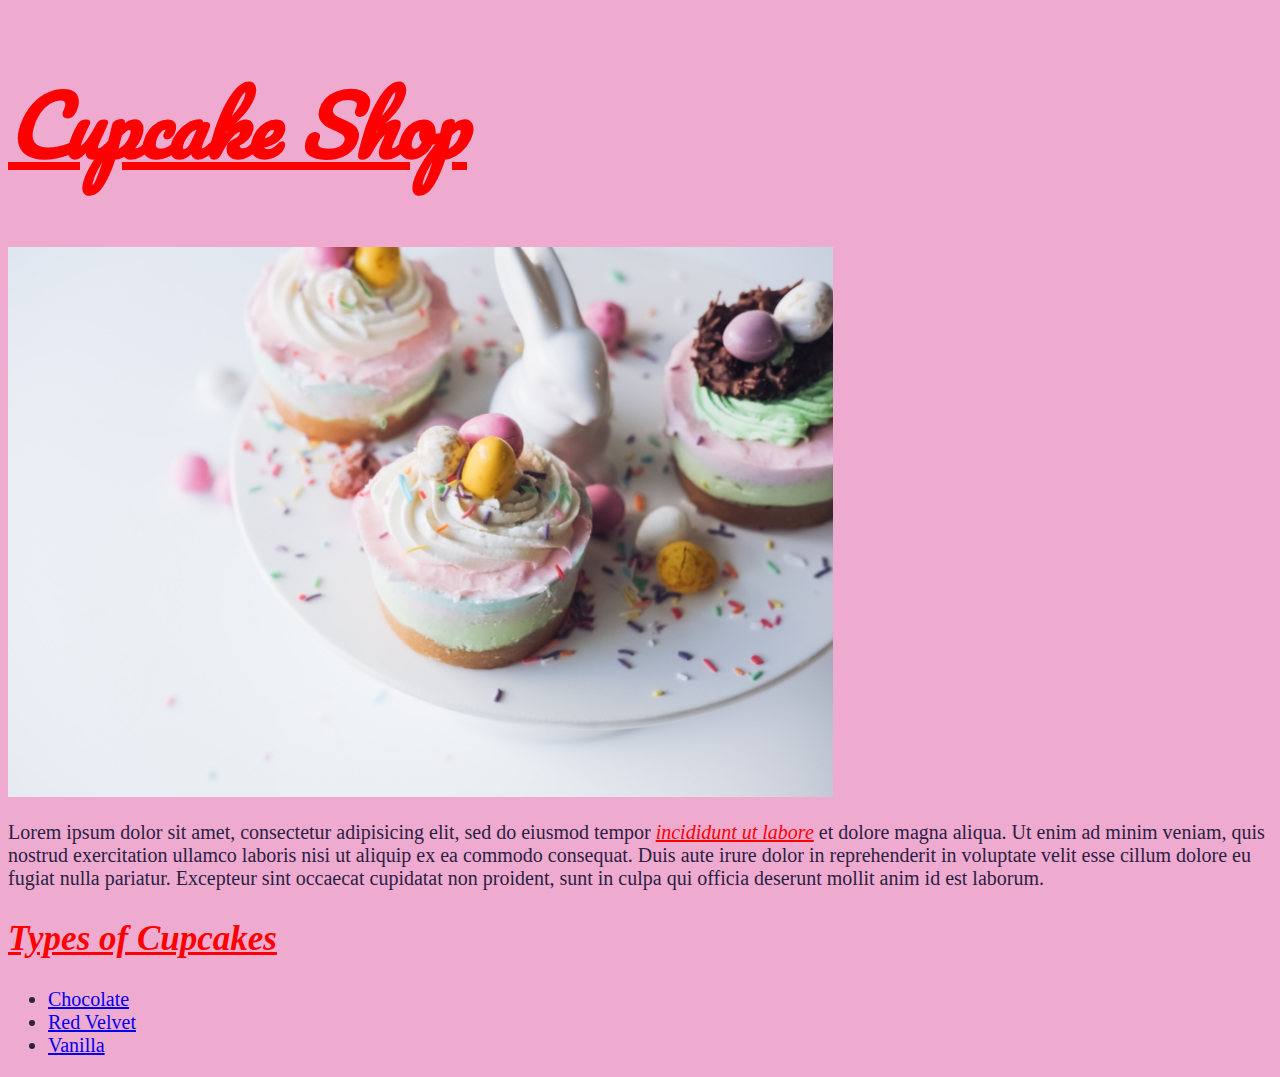
<file: index.html>
<!DOCTYPE html>
<html lang="en" dir="ltr">
  <head>
    <link rel="stylesheet" href="css/styles.css">
    <link href="https://fonts.googleapis.com/css?family=Pacifico&display=swap" rel="stylesheet">
    <meta charset="utf-8">
    <title>Cupcake Shop</title>
  </head>
  <body class="index">
    <h1 class="flashy">Cupcake Shop</h1>

    <img src="img/home-page.jpg" alt="Home Page">
    <p>Lorem ipsum dolor sit amet, consectetur adipisicing elit, sed do eiusmod tempor <span class="flashy">incididunt ut labore</span> et dolore magna aliqua. Ut enim ad minim veniam, quis nostrud exercitation ullamco laboris nisi ut aliquip ex ea commodo consequat. Duis aute irure dolor in reprehenderit in voluptate velit esse cillum dolore eu fugiat nulla pariatur. Excepteur sint occaecat cupidatat non proident, sunt in culpa qui officia deserunt mollit anim id est laborum.</p>

    <h2 class="flashy">Types of Cupcakes</h2>
    <ul>
      <li><a href="chocolate.html">Chocolate</a></li>
      <li><a href="red-velvet.html">Red Velvet</a></li>
      <li><a href="vanilla.html">Vanilla</a></li>
    </ul>


  </body>
</html>
</file>
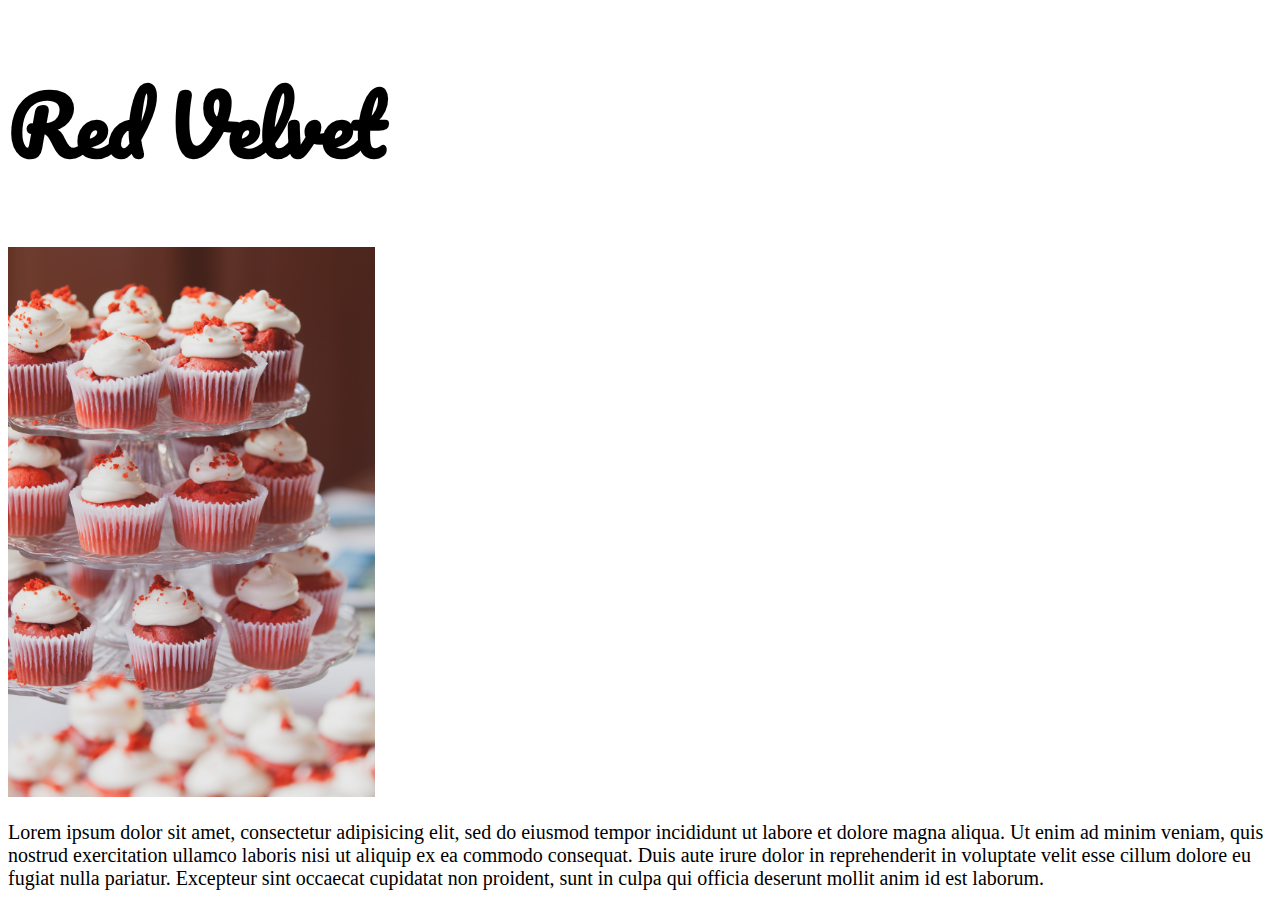
<file: red-velvet.html>
<!DOCTYPE html>
<html lang="en" dir="ltr">
  <head>
    <meta charset="utf-8">
    <link rel="stylesheet" href="css/styles.css">
    <link href="https://fonts.googleapis.com/css?family=Pacifico&display=swap" rel="stylesheet">
    <title>Red Velvet</title>
  </head>
  <body class="red">
    <h1>Red Velvet</h1>
    <img src="img/red-velvet.jpg" alt="Red Velvet">

    <p>Lorem ipsum dolor sit amet, consectetur adipisicing elit, sed do eiusmod tempor incididunt ut labore et dolore magna aliqua. Ut enim ad minim veniam, quis nostrud exercitation ullamco laboris nisi ut aliquip ex ea commodo consequat. Duis aute irure dolor in reprehenderit in voluptate velit esse cillum dolore eu fugiat nulla pariatur. Excepteur sint occaecat cupidatat non proident, sunt in culpa qui officia deserunt mollit anim id est laborum.</p>

  </body>
</html>
</file>
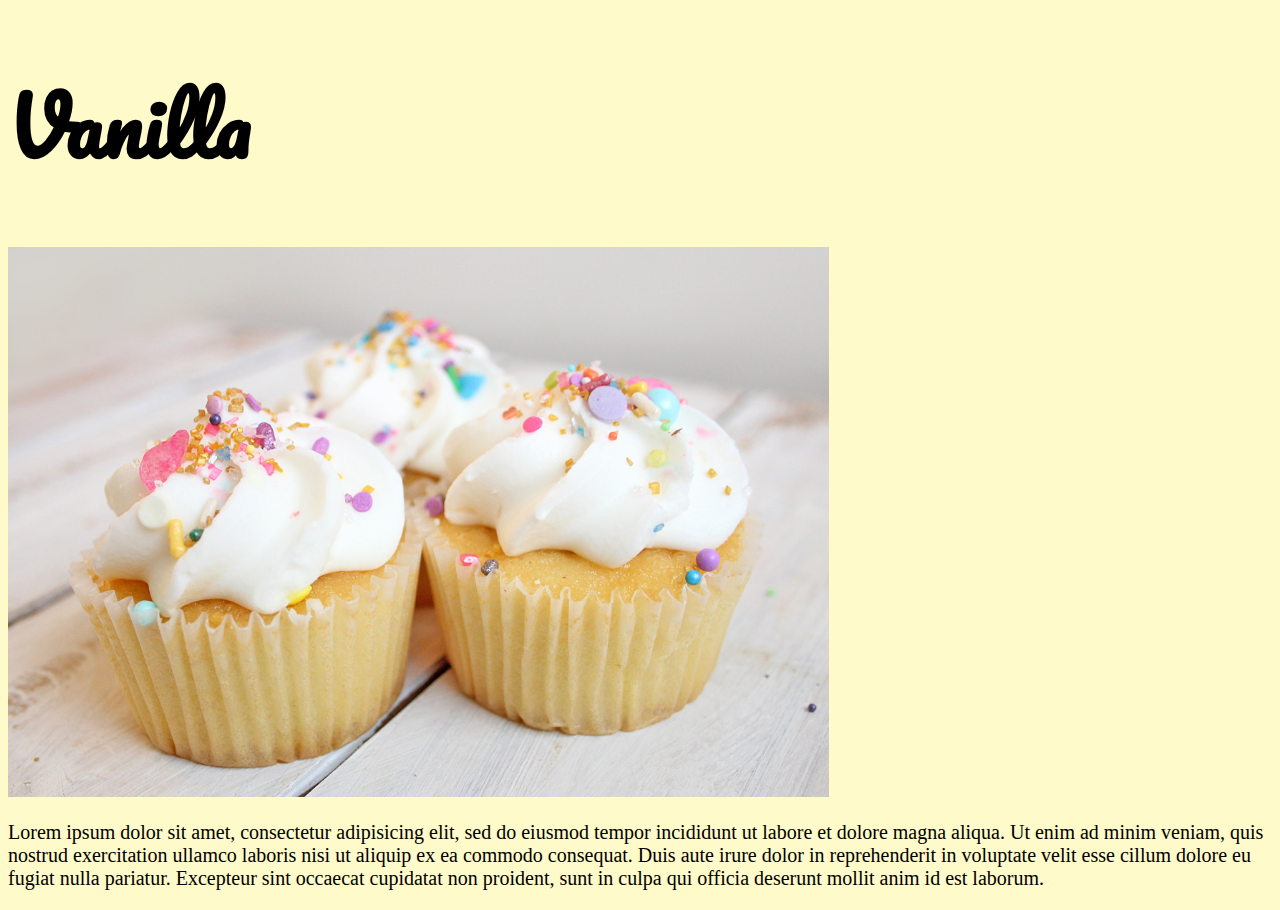
<file: vanilla.html>
<!DOCTYPE html>
<html lang="en" dir="ltr">
  <head>
    <meta charset="utf-8">
    <link rel="stylesheet" href="css/styles.css">
    <link href="https://fonts.googleapis.com/css?family=Pacifico&display=swap" rel="stylesheet">
    <title>Vanilla</title>
  </head>
  <body class="vanilla">
    <h1>Vanilla</h1>
    <img src="img/vanilla.jpg" alt="Vanilla">

    <p>Lorem ipsum dolor sit amet, consectetur adipisicing elit, sed do eiusmod tempor incididunt ut labore et dolore magna aliqua. Ut enim ad minim veniam, quis nostrud exercitation ullamco laboris nisi ut aliquip ex ea commodo consequat. Duis aute irure dolor in reprehenderit in voluptate velit esse cillum dolore eu fugiat nulla pariatur. Excepteur sint occaecat cupidatat non proident, sunt in culpa qui officia deserunt mollit anim id est laborum.</p>
    
  </body>
</html>
</file>
<file: css/styles.css>
.flashy {
  text-decoration: underline;
  color: red;
  font-style: italic;
}

img {
  height: 550px;
}

h1 {
  font-family: 'Pacifico', cursive;
  font-size: 80px;
}

.index {
  background-color: #efaad0;
  color: #2a2142;
}

.chocolate {
  background-color: #512f1b;
  color: #e8f7b7;
}

.best {
  background-color: #911717;
  color: #f7f5e3;
}

.vanilla {
  background-color: #fffac9;
}

p, ul {
  font-size: 20px;
}

h2 {
  font-size: 35px;
}
</file>
